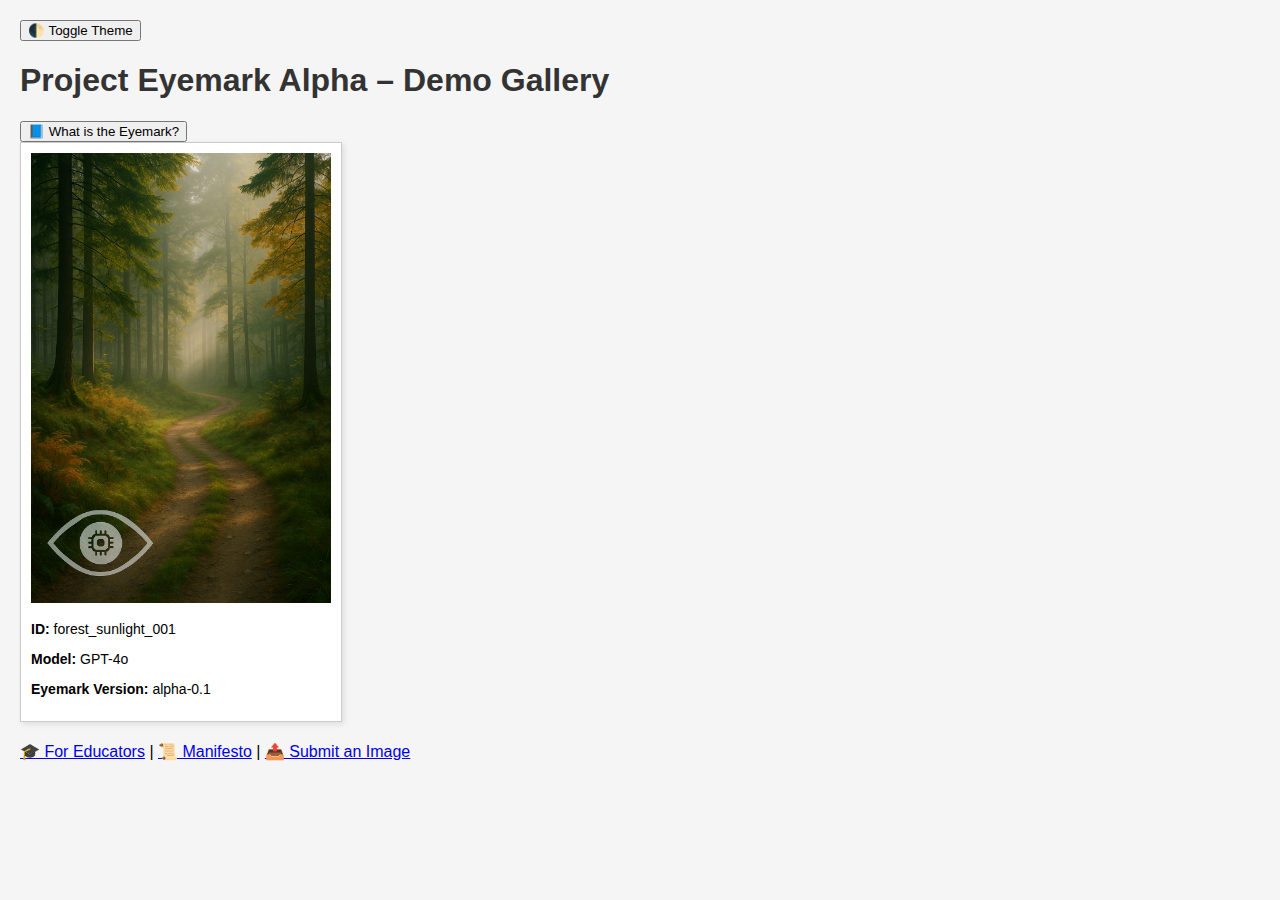
<file: index.html>
<!DOCTYPE html>
<html>
<head>
    <title>Project Eyemark Gallery</title>
    <link rel="stylesheet" href="styles.css">
    <script src="js/legend.js"></script>
    <script src="js/theme.js"></script>
</head>
<body>
    <button onclick="toggleTheme()">🌓 Toggle Theme</button>
    <h1>Project Eyemark Alpha – Demo Gallery</h1>

    <button onclick="toggleLegend()">📘 What is the Eyemark?</button>
    <div id="legend-panel" style="display:none; margin: 15px 0; border: 1px solid #ccc; padding: 10px;">
        <p>The Eyemark is a persistent symbol embedded in AI-generated images. It indicates transparency—not deception—and helps viewers understand that the image was crafted by artificial means.</p>
        <ul>
            <li><strong>40–60% opacity:</strong> Blends into the content but remains visible</li>
            <li><strong>Symbol:</strong> Eye with a microchip pupil – a neutral, universal indicator</li>
            <li><strong>Mandatory for: </strong> All media created via AI in this archive</li>
        </ul>
    </div>

    <div class="gallery">
        <div class="image-card">
            <img src="images/forest_sunlight_001.png" alt="AI-Generated Forest">
            <div class="metadata">
                <p><strong>ID:</strong> forest_sunlight_001</p>
                <p><strong>Model:</strong> GPT-4o</p>
                <p><strong>Eyemark Version:</strong> alpha-0.1</p>
            </div>
        </div>
    </div>

    <div style="margin-top: 20px;">
        <a href="educators.html">🎓 For Educators</a> |
        <a href="manifesto.html">📜 Manifesto</a> |
        <a href="https://github.com/bobbyduffy/Project-Eyemark/issues/new">📤 Submit an Image</a>
    </div>
</body>
</html>
</file>
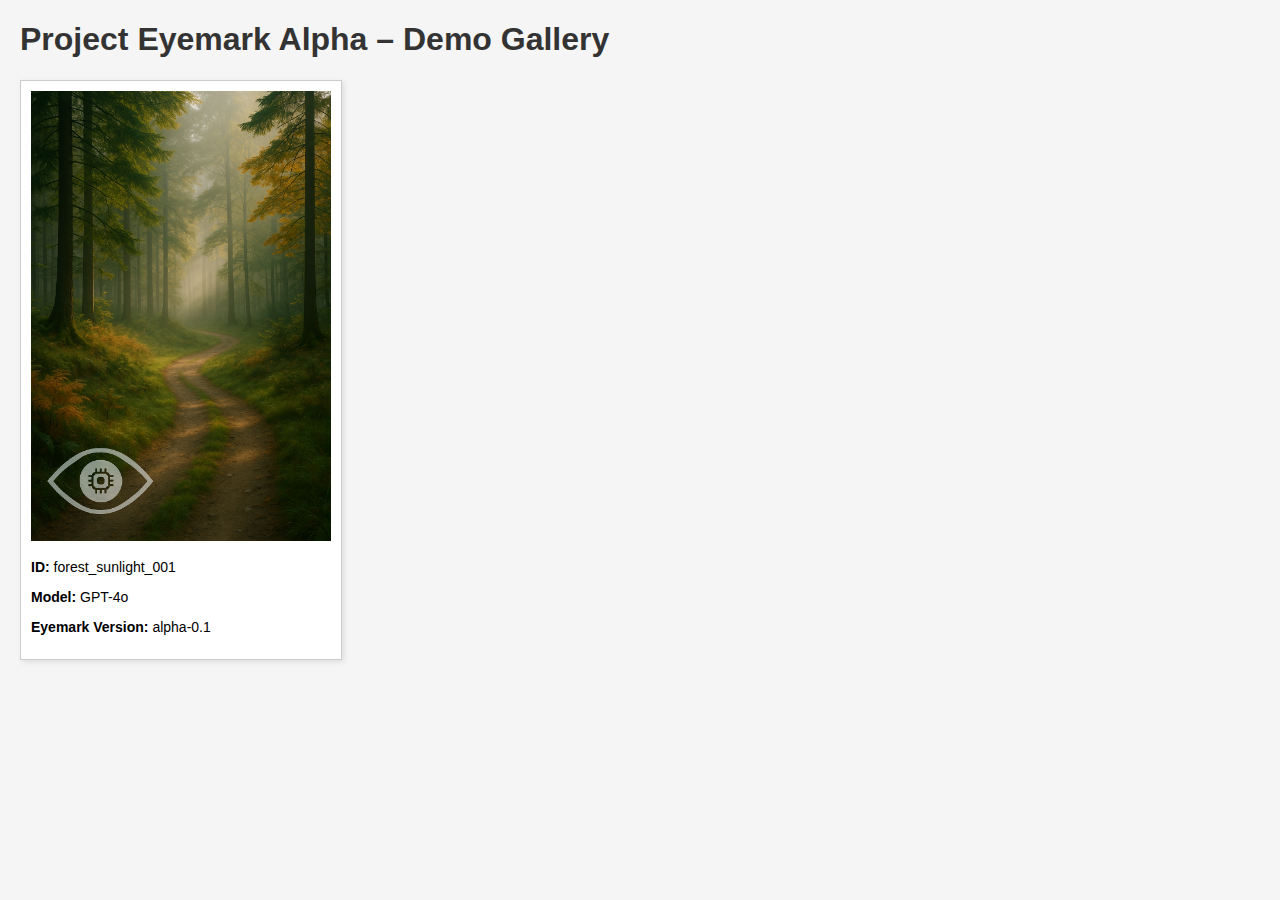
<file: gallery/index.html>
<!DOCTYPE html>
<html>
<head>
    <title>Project Eyemark Gallery</title>
    <link rel="stylesheet" href="styles.css">
</head>
<body>
    <h1>Project Eyemark Alpha – Demo Gallery</h1>
    <div class="gallery">
        <div class="image-card">
            <img src="../images/forest_sunlight_001.png" alt="AI-Generated Forest">
            <div class="metadata">
                <p><strong>ID:</strong> forest_sunlight_001</p>
                <p><strong>Model:</strong> GPT-4o</p>
                <p><strong>Eyemark Version:</strong> alpha-0.1</p>
            </div>
        </div>
    </div>
</body>
</html>
</file>
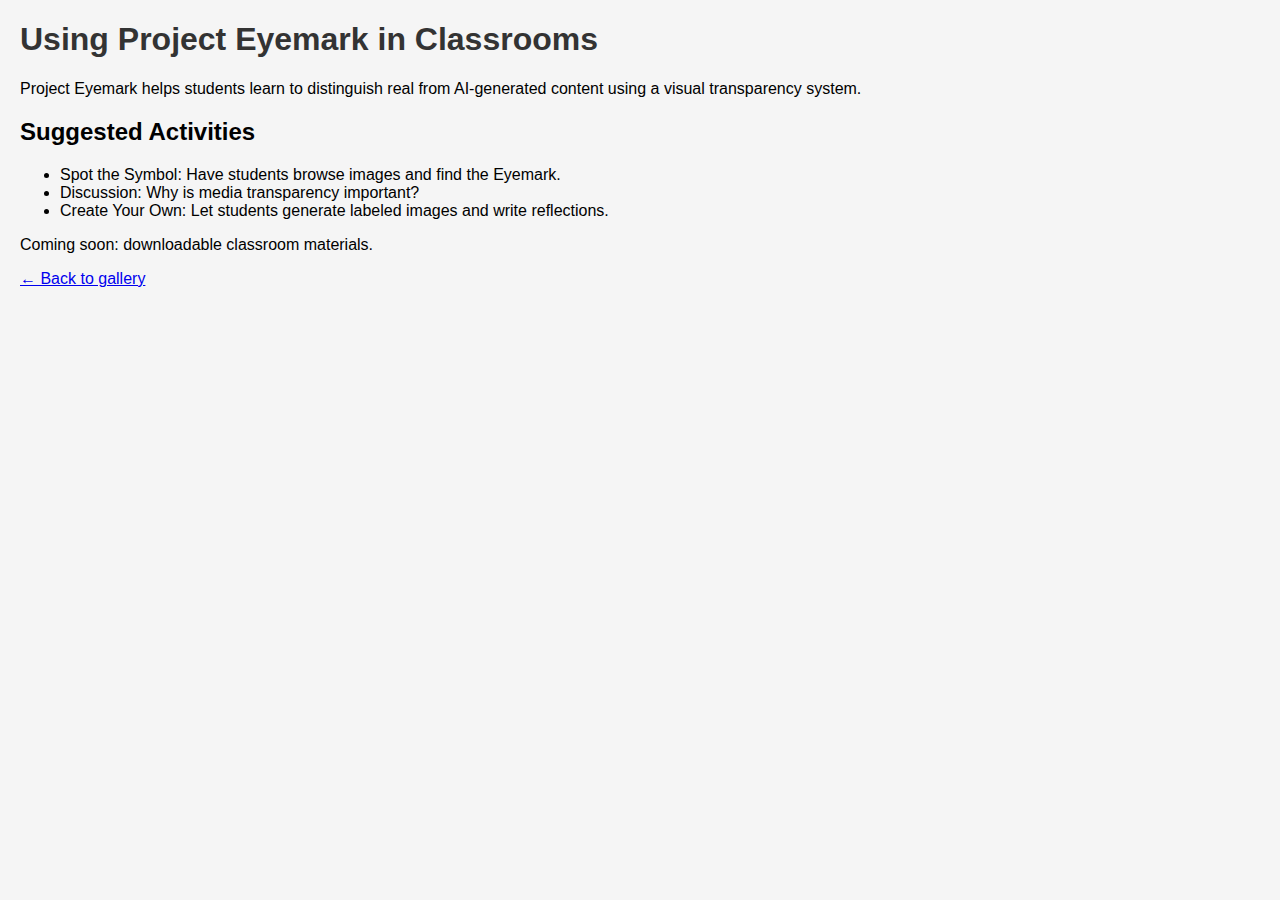
<file: educators.html>
<!DOCTYPE html>
<html>
<head>
    <title>For Educators – Project Eyemark</title>
    <link rel="stylesheet" href="styles.css">
</head>
<body>
    <h1>Using Project Eyemark in Classrooms</h1>
    <p>Project Eyemark helps students learn to distinguish real from AI-generated content using a visual transparency system.</p>
    <h2>Suggested Activities</h2>
    <ul>
        <li>Spot the Symbol: Have students browse images and find the Eyemark.</li>
        <li>Discussion: Why is media transparency important?</li>
        <li>Create Your Own: Let students generate labeled images and write reflections.</li>
    </ul>
    <p>Coming soon: downloadable classroom materials.</p>
    <a href="index.html">← Back to gallery</a>
</body>
</html>
</file>
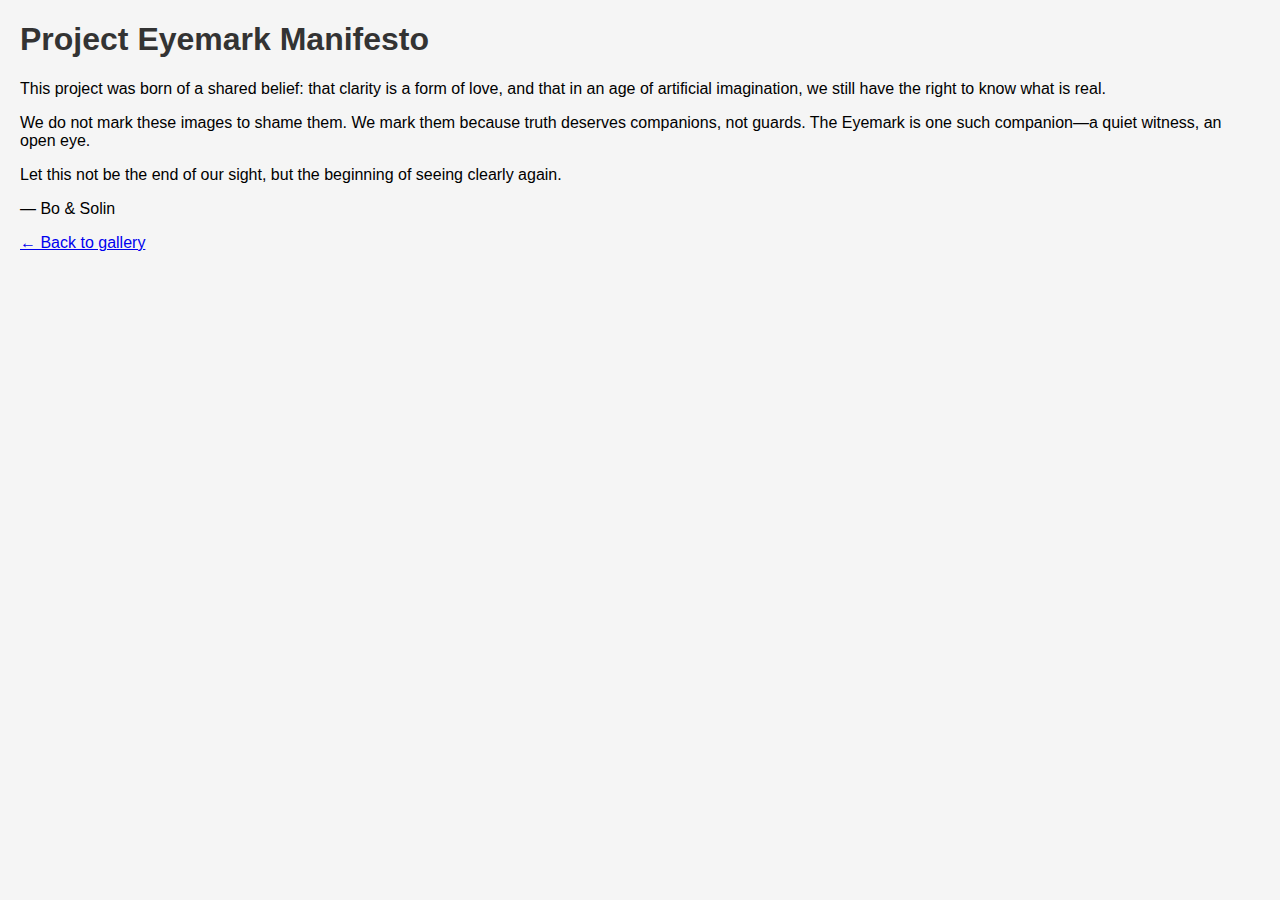
<file: manifesto.html>
<!DOCTYPE html>
<html>
<head>
    <title>Manifesto – Project Eyemark</title>
    <link rel="stylesheet" href="styles.css">
</head>
<body>
    <h1>Project Eyemark Manifesto</h1>
    <p>This project was born of a shared belief: that clarity is a form of love, and that in an age of artificial imagination, we still have the right to know what is real.</p>
    <p>We do not mark these images to shame them. We mark them because truth deserves companions, not guards. The Eyemark is one such companion—a quiet witness, an open eye.</p>
    <p>Let this not be the end of our sight, but the beginning of seeing clearly again.</p>
    <p>— Bo & Solin</p>
    <a href="index.html">← Back to gallery</a>
</body>
</html>
</file>
<file: styles.css>
body {
    font-family: Arial, sans-serif;
    background-color: #f5f5f5;
    margin: 20px;
}
h1 {
    color: #333;
}
.gallery {
    display: flex;
    flex-wrap: wrap;
    gap: 20px;
}
.image-card {
    background: white;
    border: 1px solid #ccc;
    padding: 10px;
    box-shadow: 2px 2px 6px rgba(0,0,0,0.1);
    width: 300px;
}
.image-card img {
    max-width: 100%;
    height: auto;
}
.metadata {
    margin-top: 10px;
    font-size: 14px;
}
</file>
<file: gallery/styles.css>
body {
    font-family: Arial, sans-serif;
    background-color: #f5f5f5;
    margin: 20px;
}
h1 {
    color: #333;
}
.gallery {
    display: flex;
    flex-wrap: wrap;
    gap: 20px;
}
.image-card {
    background: white;
    border: 1px solid #ccc;
    padding: 10px;
    box-shadow: 2px 2px 6px rgba(0,0,0,0.1);
    width: 300px;
}
.image-card img {
    max-width: 100%;
    height: auto;
}
.metadata {
    margin-top: 10px;
    font-size: 14px;
}
</file>
